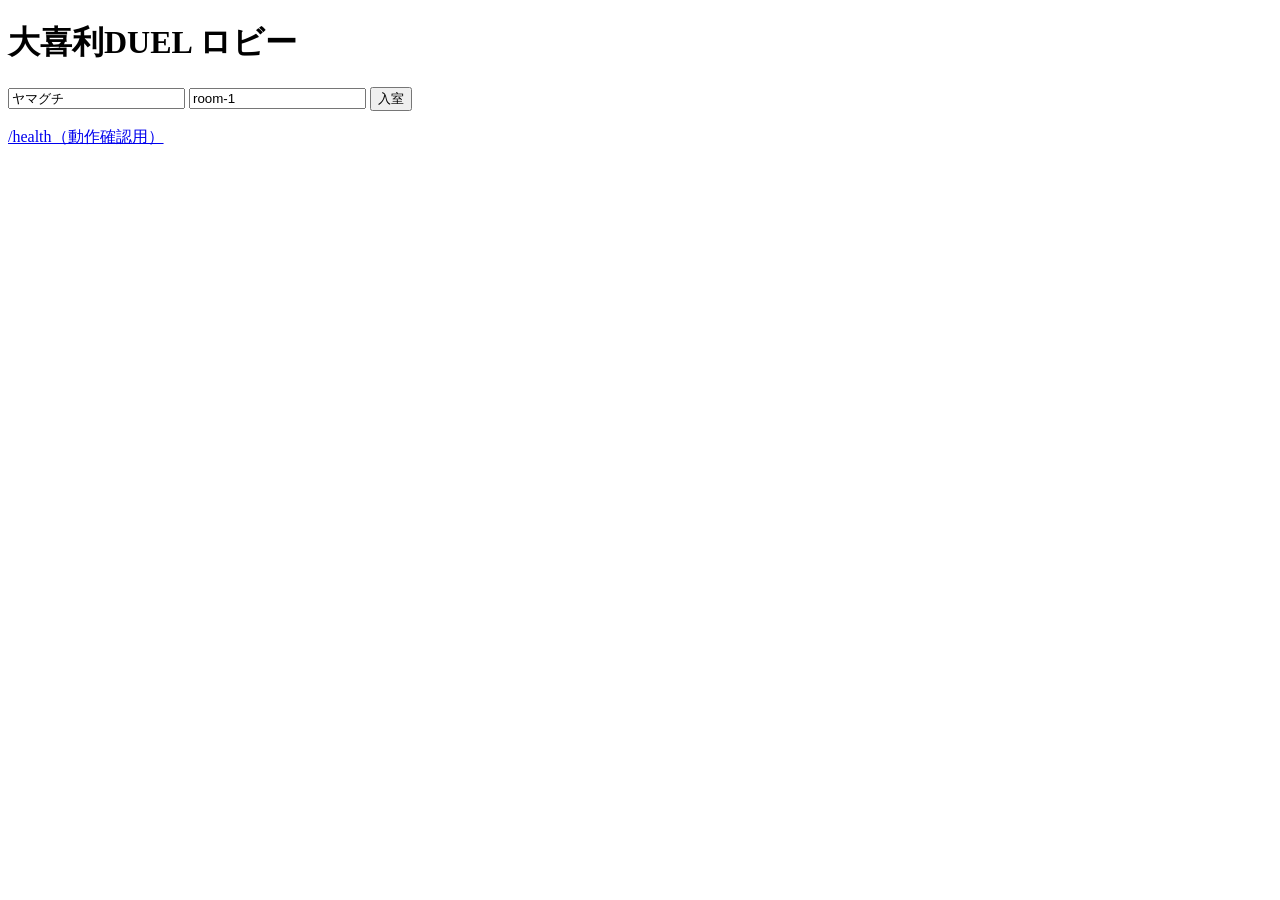
<file: templates/lobby.html>
<!doctype html>
<html lang="ja">
<head><meta charset="utf-8"><title>大喜利DUEL ロビー</title></head>
<body>
  <h1>大喜利DUEL ロビー</h1>
  <form onsubmit="goRoom(event)">
    <input id="name" placeholder="ニックネーム" value="ヤマグチ" required />
    <input id="room" placeholder="room-1 等" value="room-1" required />
    <button type="submit">入室</button>
  </form>
  <p><a href="/health" target="_blank">/health（動作確認用）</a></p>
  <script>
    function goRoom(e){
      e.preventDefault();
      const name = document.getElementById('name').value.trim();
      const room = document.getElementById('room').value.trim();
      location.href = `/duel/${encodeURIComponent(room)}?name=${encodeURIComponent(name)}`;
    }
  </script>
</body>
</html>
</file>
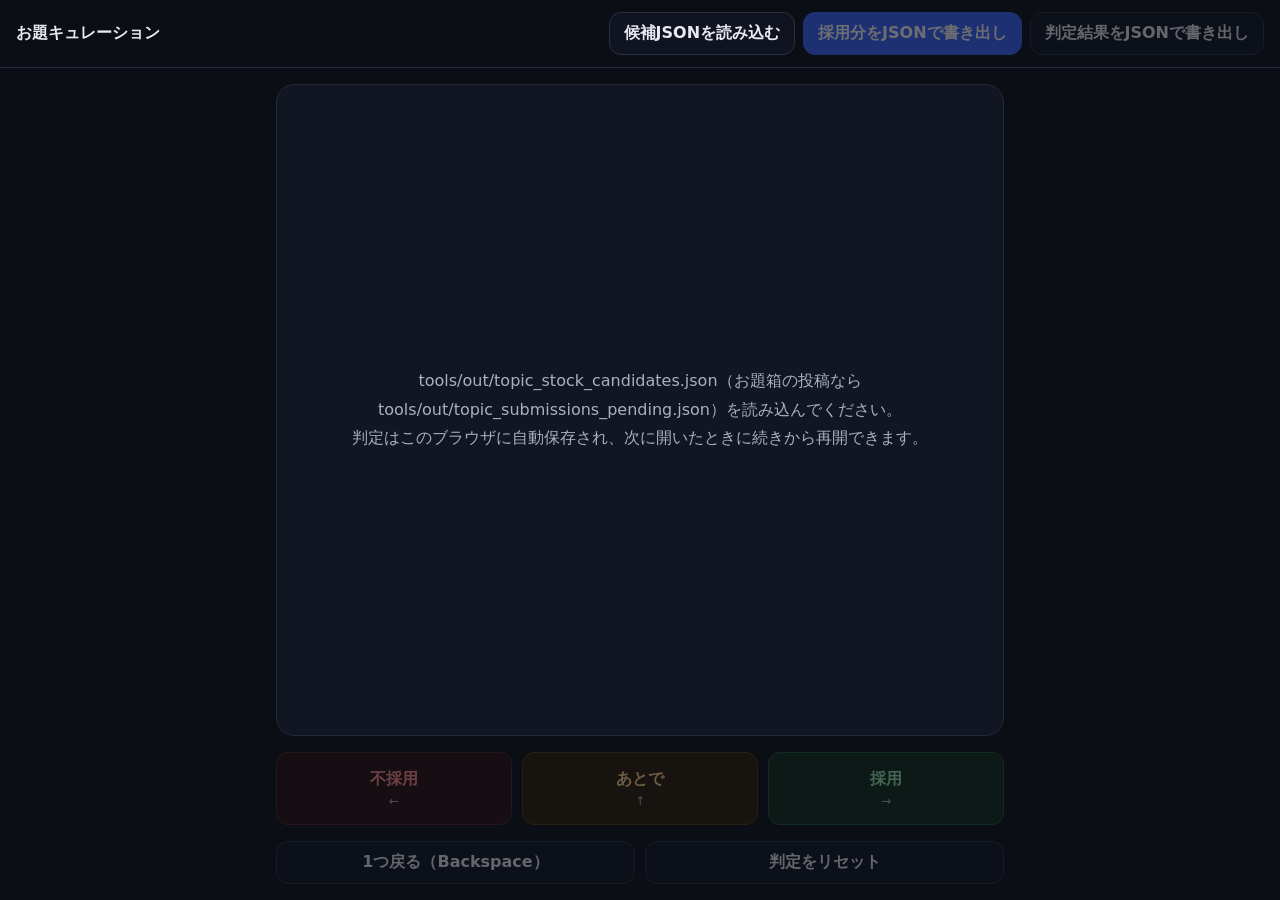
<file: tools/curate_topics.html>
<!doctype html>
<html lang="ja">
<head>
  <meta charset="utf-8" />
  <meta name="viewport" content="width=device-width, initial-scale=1, viewport-fit=cover" />
  <title>お題キュレーション</title>
  <style>
    :root{
      --bg:#0b0e14; --card:#121623; --card-2:#0f1420; --line:#22293b; --line-2:#2a3042;
      --txt:#e8eaf0; --txt-weak:#a8b0c2; --accent:#3a63ff;
      --ok:#2ecc71; --ok-bg:#0f2a1a; --ng:#ff5d5d; --ng-bg:#2a1012; --later:#ffb020; --later-bg:#2b1c0a;
    }
    * { box-sizing:border-box; }
    body{
      margin:0; min-height:100dvh; background:var(--bg); color:var(--txt);
      font-family: ui-sans-serif, system-ui, -apple-system, "Segoe UI", Roboto, "Hiragino Sans", "Noto Sans JP", sans-serif;
      display:flex; flex-direction:column;
    }
    header{
      display:flex; align-items:center; justify-content:space-between; gap:12px; flex-wrap:wrap;
      padding:12px 16px; border-bottom:1px solid var(--line);
    }
    h1{ margin:0; font-size:16px; }
    .muted{ color:var(--txt-weak); font-size:13px; }
    button, .file-btn{
      font:inherit; font-size:16px; font-weight:700; color:var(--txt); cursor:pointer;
      background:var(--card-2); border:1px solid var(--line-2); border-radius:12px; padding:10px 14px;
    }
    button:disabled{ opacity:.4; cursor:default; }
    .file-btn input{ display:none; }
    .primary{ background:var(--accent); border-color:var(--accent); color:#fff; }
    main{ flex:1; width:100%; max-width:760px; margin:0 auto; padding:16px; display:flex; flex-direction:column; gap:16px; }

    .stats{ display:flex; gap:8px; flex-wrap:wrap; }
    .stat{ background:var(--card); border:1px solid var(--line); border-radius:999px; padding:6px 12px; font-size:13px; color:var(--txt-weak); }
    .stat b{ color:var(--txt); font-variant-numeric:tabular-nums; }
    .bar{ height:6px; background:var(--card-2); border-radius:999px; overflow:hidden; }
    .bar > div{ height:100%; width:0; background:var(--accent); transition:width .2s; }

    .card{
      flex:1; min-height:240px; display:flex; flex-direction:column; justify-content:center; gap:16px;
      background:var(--card); border:1px solid var(--line); border-radius:18px; padding:28px 24px;
    }
    .genre{ align-self:flex-start; font-size:13px; color:var(--txt-weak); border:1px solid var(--line-2); border-radius:999px; padding:4px 10px; }
    .topic{ font-size:clamp(22px, 5vw, 32px); font-weight:800; line-height:1.5; word-break:break-word; }
    .flag{ font-size:13px; font-weight:700; }
    .flag.later{ color:var(--later); }
    .empty{ text-align:center; color:var(--txt-weak); line-height:1.8; }

    .controls{ display:grid; grid-template-columns: 1fr 1fr 1fr; gap:10px; }
    .controls button{ padding:16px 8px; display:flex; flex-direction:column; align-items:center; gap:4px; }
    .controls kbd{ font-size:12px; font-weight:400; color:var(--txt-weak); font-family:inherit; }
    .btn-ng{ background:var(--ng-bg); border-color:#52252a; color:#ff8c8c; }
    .btn-later{ background:var(--later-bg); border-color:#5a3a16; color:#ffd08a; }
    .btn-ok{ background:var(--ok-bg); border-color:#1f5a38; color:#9be7b3; }
    .sub-controls{ display:flex; gap:10px; flex-wrap:wrap; }
    .sub-controls button{ flex:1; }
    .hidden{ display:none !important; }
  </style>
</head>
<body>
  <header>
    <h1>お題キュレーション</h1>
    <div style="display:flex; gap:8px; flex-wrap:wrap;">
      <label class="file-btn">候補JSONを読み込む<input id="fileInput" type="file" accept=".json,application/json" /></label>
      <button id="exportBtn" class="primary" disabled>採用分をJSONで書き出し</button>
      <button id="exportDecisionsBtn" disabled>判定結果をJSONで書き出し</button>
    </div>
  </header>

  <main>
    <div id="statsWrap" class="hidden" style="display:flex; flex-direction:column; gap:8px;">
      <div class="stats">
        <span class="stat"><b id="sPos">0</b> / <b id="sTotal">0</b> 個目</span>
        <span class="stat">採用 <b id="sOk">0</b></span>
        <span class="stat">不採用 <b id="sNg">0</b></span>
        <span class="stat">あとで <b id="sLater">0</b></span>
      </div>
      <div class="bar"><div id="barFill"></div></div>
    </div>

    <section class="card" id="card">
      <div class="empty" id="emptyMsg">
        tools/out/topic_stock_candidates.json（お題箱の投稿なら tools/out/topic_submissions_pending.json）を読み込んでください。<br />
        判定はこのブラウザに自動保存され、次に開いたときに続きから再開できます。
      </div>
      <span class="genre hidden" id="genre"></span>
      <div class="topic hidden" id="topic"></div>
      <div class="muted hidden" id="note"></div>
      <div class="flag later hidden" id="laterFlag">あとで見る に回したお題です</div>
    </section>

    <div class="controls">
      <button id="ngBtn" class="btn-ng" disabled>不採用<kbd>←</kbd></button>
      <button id="laterBtn" class="btn-later" disabled>あとで<kbd>↑</kbd></button>
      <button id="okBtn" class="btn-ok" disabled>採用<kbd>→</kbd></button>
    </div>
    <div class="sub-controls">
      <button id="undoBtn" disabled>1つ戻る（Backspace）</button>
      <button id="resetBtn" disabled>判定をリセット</button>
    </div>
  </main>

  <script>
    const STORE_KEY = "ogiri_curate_topics_v1";
    const $ = (id) => document.getElementById(id);

    // items: [{id,text,genre}] / decisions: {id: "ok"|"ng"|"later"}
    // laterQueue: 「あとで」に回した順 / history: 戻る用 [{id, prev, prevLaterIdx}]
    let S = null;
    let override = null; // 「戻る」直後に表示するお題のid

    function storageGet(){ try { return JSON.parse(localStorage.getItem(STORE_KEY) || "null"); } catch(e){ return null; } }
    function storageSet(){ try { localStorage.setItem(STORE_KEY, JSON.stringify(S)); } catch(e){} }

    function fingerprint(items){
      return items.length + ":" + (items[0] && items[0].id) + ":" + (items[items.length-1] && items[items.length-1].id);
    }

    function current(){
      if (!S) return null;
      if (override) return S.items.find(it => it.id === override) || null;
      const undecided = S.items.find(it => !S.decisions[it.id]);
      if (undecided) return undecided;
      const lid = S.laterQueue[0];
      return lid ? S.items.find(it => it.id === lid) : null;
    }

    function counts(){
      let ok=0, ng=0, later=0;
      for (const v of Object.values(S.decisions)){ if (v==="ok") ok++; else if (v==="ng") ng++; else if (v==="later") later++; }
      return {ok, ng, later};
    }

    function render(){
      const loaded = !!S;
      $("statsWrap").classList.toggle("hidden", !loaded);
      $("exportBtn").disabled = !loaded || counts().ok === 0;
      $("exportDecisionsBtn").disabled = !loaded;
      $("resetBtn").disabled = !loaded;
      $("undoBtn").disabled = !loaded || S.history.length === 0;
      if (!loaded) return;

      const c = counts(), total = S.items.length, done = c.ok + c.ng;
      const cur = current();
      $("sTotal").textContent = total;
      // 何個目: 判定済み＋「あとで」に回した数＋今のお題（「あとで」を見直し中なら二重に数えない）
      const isLater = cur && S.decisions[cur.id] === "later";
      $("sPos").textContent = cur ? Math.min(done + c.later + (isLater ? 0 : 1), total) : total;
      $("sOk").textContent = c.ok; $("sNg").textContent = c.ng; $("sLater").textContent = c.later;
      $("barFill").style.width = (total ? (done / total * 100) : 0) + "%";

      for (const id of ["ngBtn","laterBtn","okBtn"]) $(id).disabled = !cur;
      $("genre").classList.toggle("hidden", !cur);
      $("topic").classList.toggle("hidden", !cur);
      $("note").classList.toggle("hidden", !(cur && cur.note));
      $("emptyMsg").classList.toggle("hidden", !!cur);
      $("laterFlag").classList.toggle("hidden", !(cur && S.decisions[cur.id] === "later"));
      if (cur){
        $("genre").textContent = cur.genre || "ジャンルなし";
        $("topic").textContent = cur.text;
        $("note").textContent = cur.note || "";
      } else {
        $("emptyMsg").innerHTML = "すべて判定しました（採用 " + c.ok + " 件）。<br />「採用分をJSONで書き出し」で topic_stock.json を保存できます。";
      }
    }

    function decide(kind){
      const cur = current();
      if (!cur) return;
      const prevLaterIdx = S.laterQueue.indexOf(cur.id);
      S.history.push({ id: cur.id, prev: S.decisions[cur.id] || null, prevLaterIdx });
      if (S.history.length > 2000) S.history.shift();
      if (prevLaterIdx >= 0) S.laterQueue.splice(prevLaterIdx, 1);
      S.decisions[cur.id] = kind;
      if (kind === "later") S.laterQueue.push(cur.id); // 何度「あとで」にしても列の最後へ
      override = null;
      storageSet(); render();
    }

    function undo(){
      const h = S && S.history.pop();
      if (!h) return;
      const idx = S.laterQueue.indexOf(h.id);
      if (idx >= 0) S.laterQueue.splice(idx, 1);
      if (h.prevLaterIdx >= 0) S.laterQueue.splice(h.prevLaterIdx, 0, h.id);
      if (h.prev) S.decisions[h.id] = h.prev; else delete S.decisions[h.id];
      override = h.id;
      storageSet(); render();
    }

    function load(items){
      const fp = fingerprint(items);
      const saved = storageGet();
      if (saved && saved.fp === fp){
        S = saved; S.items = items;
      } else {
        if (saved && Object.keys(saved.decisions || {}).length &&
            !confirm("前回とは別の候補ファイルです。保存中の判定（" + Object.keys(saved.decisions).length + " 件）を破棄して新しく始めますか？")) return;
        S = { fp, items, decisions: {}, laterQueue: [], history: [] };
      }
      override = null;
      storageSet(); render();
    }

    $("fileInput").addEventListener("change", (e) => {
      const file = e.target.files[0];
      e.target.value = "";
      if (!file) return;
      file.text().then((txt) => {
        let data;
        try { data = JSON.parse(txt); } catch(err){ alert("JSONとして読めませんでした: " + err.message); return; }
        if (!Array.isArray(data)) { alert("お題の配列 [{id, text, genre}, ...] の形式ではありません。"); return; }
        const items = [], ids = new Set();
        for (const it of data){
          if (!it || typeof it.text !== "string" || !it.text.trim()) continue;
          const id = String(it.id || it.text);
          if (ids.has(id)) continue;
          ids.add(id);
          // note（投稿者など、画面に出すメモ）と submission_id（お題箱の投稿の番号）は、あれば残す
          const item = { id, text: it.text.trim(), genre: it.genre || "" };
          if (it.note) item.note = String(it.note);
          if (it.submission_id != null) item.submission_id = it.submission_id;
          items.push(item);
        }
        if (!items.length) { alert("お題が1件も見つかりませんでした。"); return; }
        load(items);
      });
    });

    $("okBtn").addEventListener("click", () => decide("ok"));
    $("ngBtn").addEventListener("click", () => decide("ng"));
    $("laterBtn").addEventListener("click", () => decide("later"));
    $("undoBtn").addEventListener("click", undo);
    $("resetBtn").addEventListener("click", () => {
      if (!S || !confirm("このファイルの判定をすべてリセットしますか？")) return;
      S.decisions = {}; S.laterQueue = []; S.history = []; override = null;
      storageSet(); render();
    });

    $("exportBtn").addEventListener("click", () => {
      const out = S.items.filter(it => S.decisions[it.id] === "ok").map(it => ({ id: it.id, text: it.text, genre: it.genre }));
      const blob = new Blob([JSON.stringify(out, null, 2)], { type: "application/json" });
      const a = document.createElement("a");
      a.href = URL.createObjectURL(blob); a.download = "topic_stock.json";
      document.body.appendChild(a); a.click(); a.remove();
      setTimeout(() => URL.revokeObjectURL(a.href), 1000);
    });

    // 判定結果（採用・不採用・あとで・未判定のすべて）。お題箱の投稿は tools/apply_topic_submissions.py に渡す
    $("exportDecisionsBtn").addEventListener("click", () => {
      const out = S.items.map(it => ({ ...it, decision: S.decisions[it.id] || null }));
      const blob = new Blob([JSON.stringify(out, null, 2)], { type: "application/json" });
      const a = document.createElement("a");
      a.href = URL.createObjectURL(blob); a.download = "curate_decisions.json";
      document.body.appendChild(a); a.click(); a.remove();
      setTimeout(() => URL.revokeObjectURL(a.href), 1000);
    });

    document.addEventListener("keydown", (e) => {
      if (!S || e.ctrlKey || e.metaKey || e.altKey) return;
      const map = { ArrowRight: () => decide("ok"), ArrowLeft: () => decide("ng"), ArrowUp: () => decide("later"), Backspace: undo };
      if (map[e.key]) { e.preventDefault(); map[e.key](); }
    });

    // 前回の続きがあれば自動で再開
    (function resume(){
      const saved = storageGet();
      if (saved && Array.isArray(saved.items) && saved.items.length){ S = saved; }
      render();
    })();
  </script>
</body>
</html>
</file>
